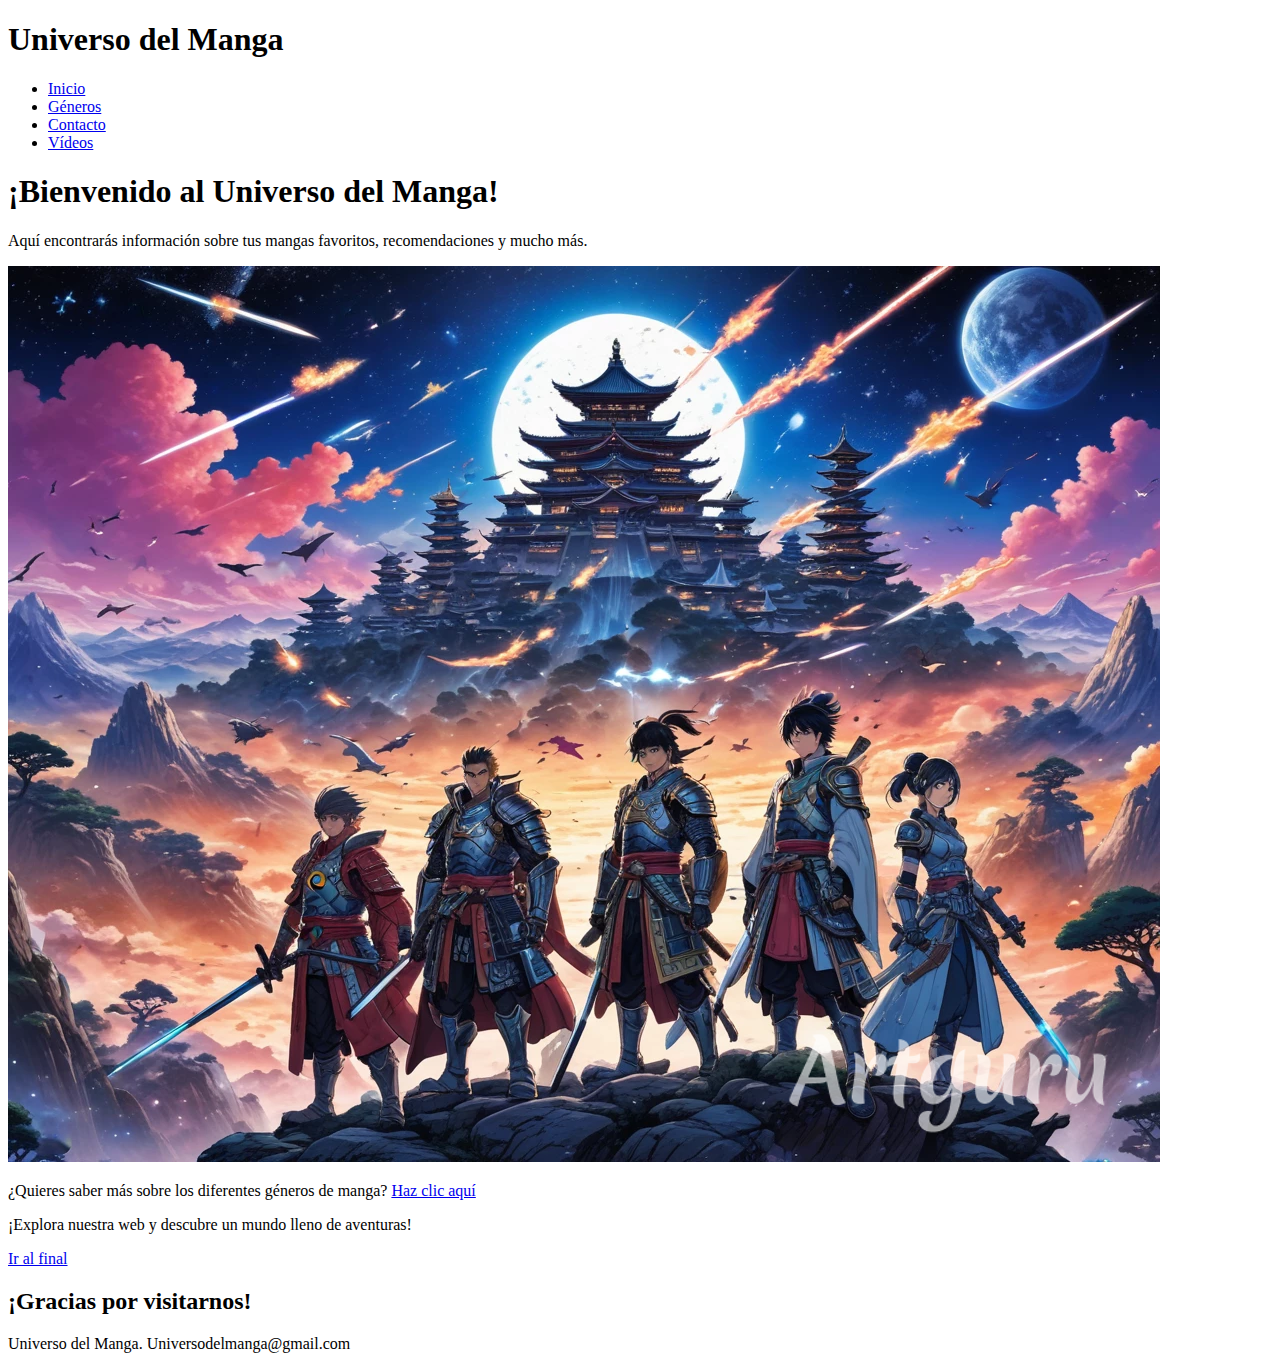
<file: html/index.html>
<!DOCTYPE html>
<html lang="en">
<head>
    <meta charset="UTF-8">
    <meta name="viewport" content="width=device-width, initial-scale=1.0">
    <title>Universo del Manga</title>
</head>
<body>
    <header>
        <h1>Universo del Manga</h1>
        <nav>
            <ul>
                <li><a href="index.html">Inicio</a></li>
                <li><a href="generos.html">Géneros</a></li>
                <li><a href="contactos.html">Contacto</a></li>
                <li><a href="videos.html">Vídeos</a></li>
            </ul>
        </nav>
    </header>
    <div>
        <main>
            <h1>¡Bienvenido al Universo del Manga!</h1>
            <p>Aquí encontrarás información sobre tus mangas favoritos, recomendaciones y mucho más.</p>
            <img src="../img/manga.png" alt="portada">
            <p>¿Quieres saber más sobre los diferentes géneros de manga? <a href=".generos.html">Haz clic aquí</a></p>
            <p>¡Explora nuestra web y descubre un mundo lleno de aventuras!</p>
            <a href="#final">Ir al final</a>
        
            <h2 id="final">¡Gracias por visitarnos!</h2>
        </main>
    </div>
    
    <footer>
        <p>Universo del Manga. Universodelmanga@gmail.com</p>
    </footer>
</body>
</html>
</file>
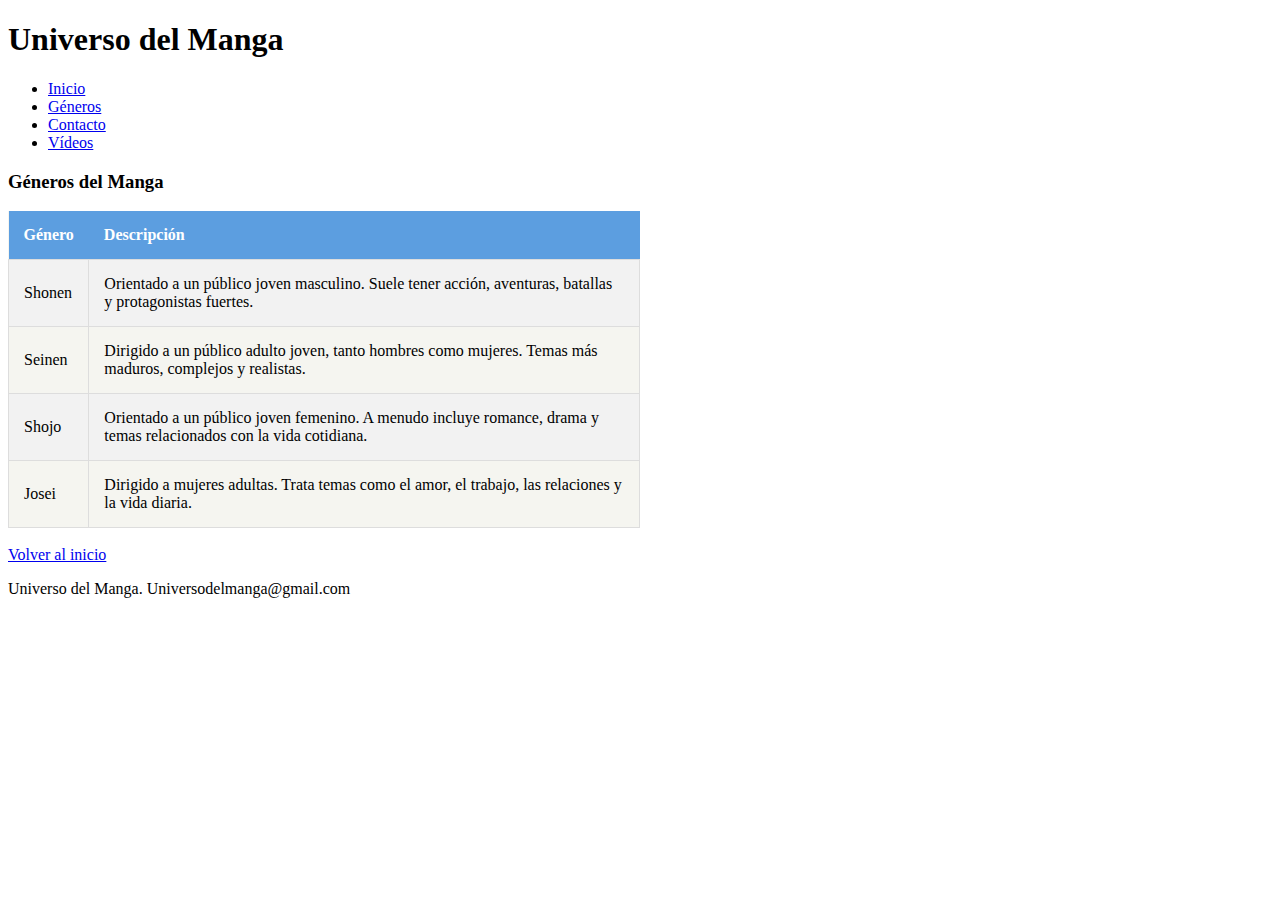
<file: html/generos.html>
<!DOCTYPE html>
<html lang="en">
<head>
    <meta charset="UTF-8">
    <meta name="viewport" content="width=device-width, initial-scale=1.0">
    <link rel="stylesheet" href="../css/generosStyle.css">
    <title>Géneros de Manga</title>
</head>
<body>
    <header>
        <h1>Universo del Manga</h1>
        <nav>
            <ul>
                <li><a href="index.html">Inicio</a></li>
                <li><a href="generos.html">Géneros</a></li>
                <li><a href="contactos.html">Contacto</a></li>
                <li><a href="videos.html">Vídeos</a></li>
            </ul>
        </nav>
    </header>
    
    <h3>Géneros del Manga</h3>
    <table>
        <tr>
            <th class="Género">Género</th>
            <th class="Descripción">Descripción</th>
        </tr>
        <tr>
            <td class="Shonen">Shonen</td>
            <td class="Descripción_Gen">Orientado a un público joven masculino. Suele tener acción, aventuras, batallas y protagonistas fuertes.</td>
        </tr>
        <tr>
            <td class="Shonen">Seinen</td>
            <td class="Descripción_Gen">Dirigido a un público adulto joven, tanto hombres como mujeres. Temas más maduros, complejos y realistas.</td>
        </tr>
        <tr>
            <td class="Shonen">Shojo</td>
            <td class="Descripción_Gen">Orientado a un público joven femenino. A menudo incluye romance, drama y temas relacionados con la vida cotidiana.</td>
        </tr>
        <tr>
            <td class="Shonen">Josei</td>
            <td class="Descripción_Gen">Dirigido a mujeres adultas. Trata temas como el amor, el trabajo, las relaciones y la vida diaria.</td>
        </tr>
    </table>
    <br>
    <a href="./index.html">Volver al inicio</a>
    <footer>
        <p>Universo del Manga. Universodelmanga@gmail.com</p>
    </footer>
</body>
</html>
</file>
<file: css/generosStyle.css>
table {
  border-collapse: collapse;
  width: 50%;
  background-color: #f5f5f0;
}

th, td {
  text-align: left;
  padding: 15px;
}

th {
  background-color: #5c9ee0;
  color: white;
  font-weight: bold;
}

tr:nth-child(even) {
  background-color: #f2f2f2;
}

td {
  border: 1px solid #ddd;
}
</file>
